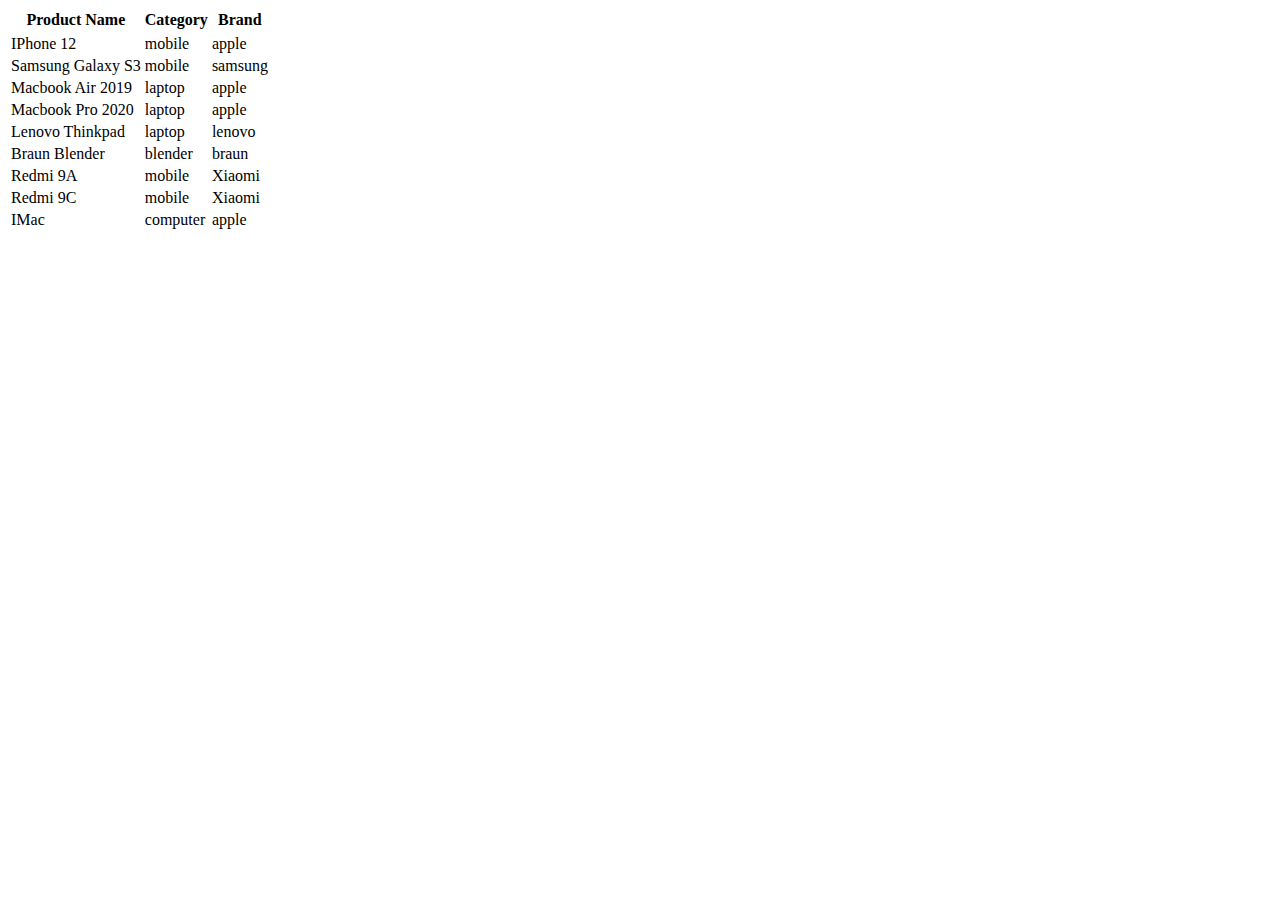
<file: web-to-scrap/index.html>
<!DOCTYPE html>
<html lang="en">
  <head>
    <meta charset="UTF-8" />
    <meta name="viewport" content="width=device-width, initial-scale=1.0" />
    <title>Python Koders | Scraping</title>
  </head>
  <body>
    <table>
      <tr>
        <th>Product Name</th>
        <th>Category</th>
        <th>Brand</th>
      </tr>
      <tr></tr>
      <tr>
        <td>IPhone 12</td>
        <td>mobile</td>
        <td>apple</td>
      </tr>

      <tr>
        <td>Samsung Galaxy S3</td>
        <td>mobile</td>
        <td>samsung</td>
      </tr>

      <tr>
        <td>Macbook Air 2019</td>
        <td>laptop</td>
        <td>apple</td>
      </tr>

      <tr>
        <td>Macbook Pro 2020</td>
        <td>laptop</td>
        <td>apple</td>
      </tr>

      <tr>
        <td>Lenovo Thinkpad</td>
        <td>laptop</td>
        <td>lenovo</td>
      </tr>

      <tr>
        <td>Braun Blender</td>
        <td>blender</td>
        <td>braun</td>
      </tr>

      <tr>
        <td>Redmi 9A</td>
        <td>mobile</td>
        <td>Xiaomi</td>
      </tr>

      <tr>
        <td>Redmi 9C</td>
        <td>mobile</td>
        <td>Xiaomi</td>
      </tr>

      <tr>
        <td>IMac</td>
        <td>computer</td>
        <td>apple</td>
      </tr>
    </table>
  </body>
</html>
</file>
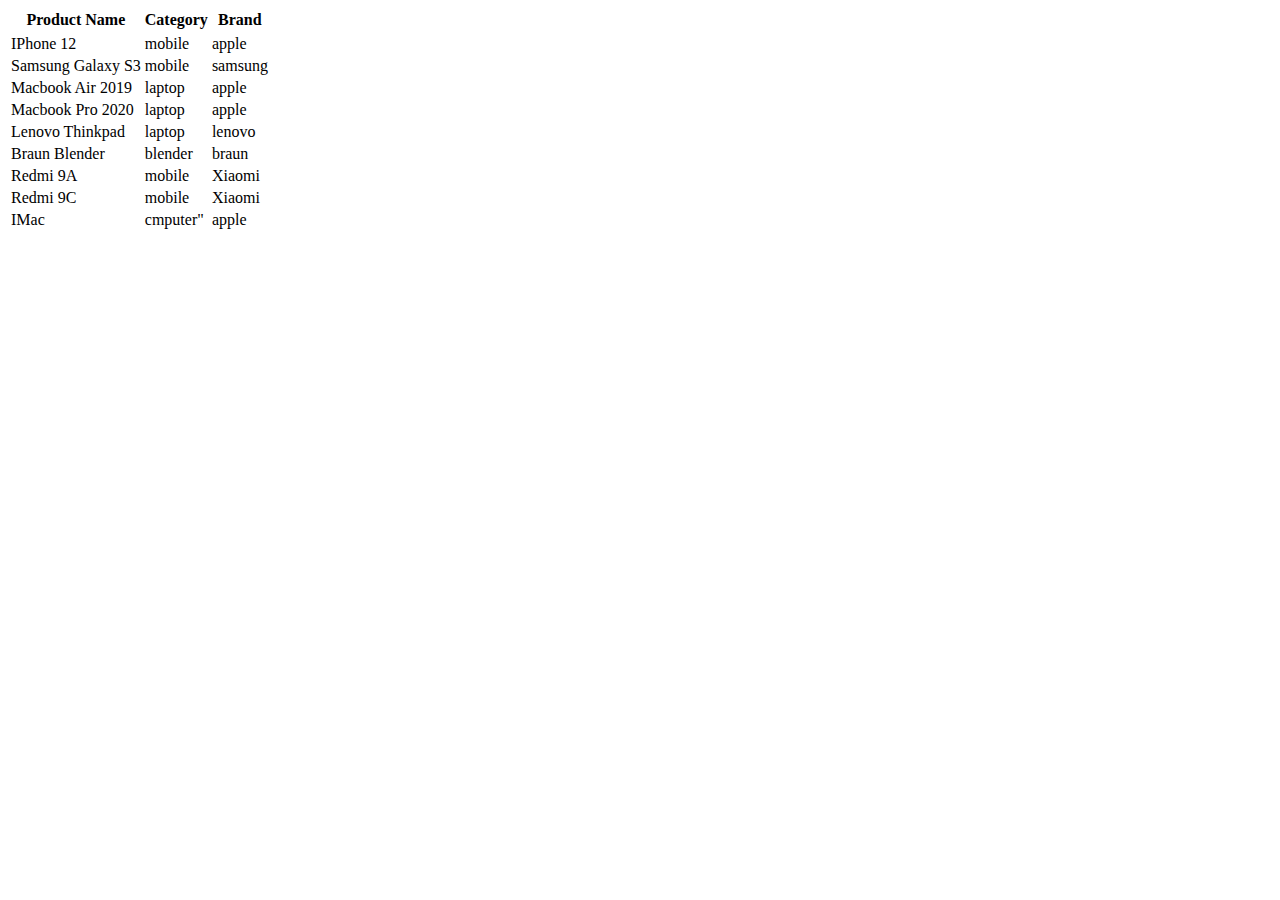
<file: solution/scrap.html>
<!DOCTYPE html>
<html lang="en">
  <head>
    <meta charset="UTF-8" />
    <meta name="viewport" content="width=device-width, initial-scale=1.0" />
    <title>Python Koders | Scraping</title>
  </head>
  <body>
    <table>
      <tr>
        <th>Product Name</th>
        <th>Category</th>
        <th>Brand</th>
      </tr>
      <tr></tr>
      <tr>
        <td>IPhone 12</td>
        <td>mobile</td>
        <td>apple</td>
      </tr>

      <tr>
        <td>Samsung Galaxy S3</td>
        <td>mobile</td>
        <td>samsung</td>
      </tr>

      <tr>
        <td>Macbook Air 2019</td>
        <td>laptop</td>
        <td>apple</td>
      </tr>

      <tr>
        <td>Macbook Pro 2020</td>
        <td>laptop</td>
        <td>apple</td>
      </tr>

      <tr>
        <td>Lenovo Thinkpad</td>
        <td>laptop</td>
        <td>lenovo</td>
      </tr>

      <tr>
        <td>Braun Blender</td>
        <td>blender</td>
        <td>braun</td>
      </tr>

      <tr>
        <td>Redmi 9A</td>
        <td>mobile</td>
        <td>Xiaomi</td>
      </tr>

      <tr>
        <td>Redmi 9C</td>
        <td>mobile</td>
        <td>Xiaomi</td>
      </tr>

      <tr>
        <td>IMac</td>
        <td>cmputer"</td>
        <td>apple</td>
      </tr>
    </table>
  </body>
</html>
</file>
